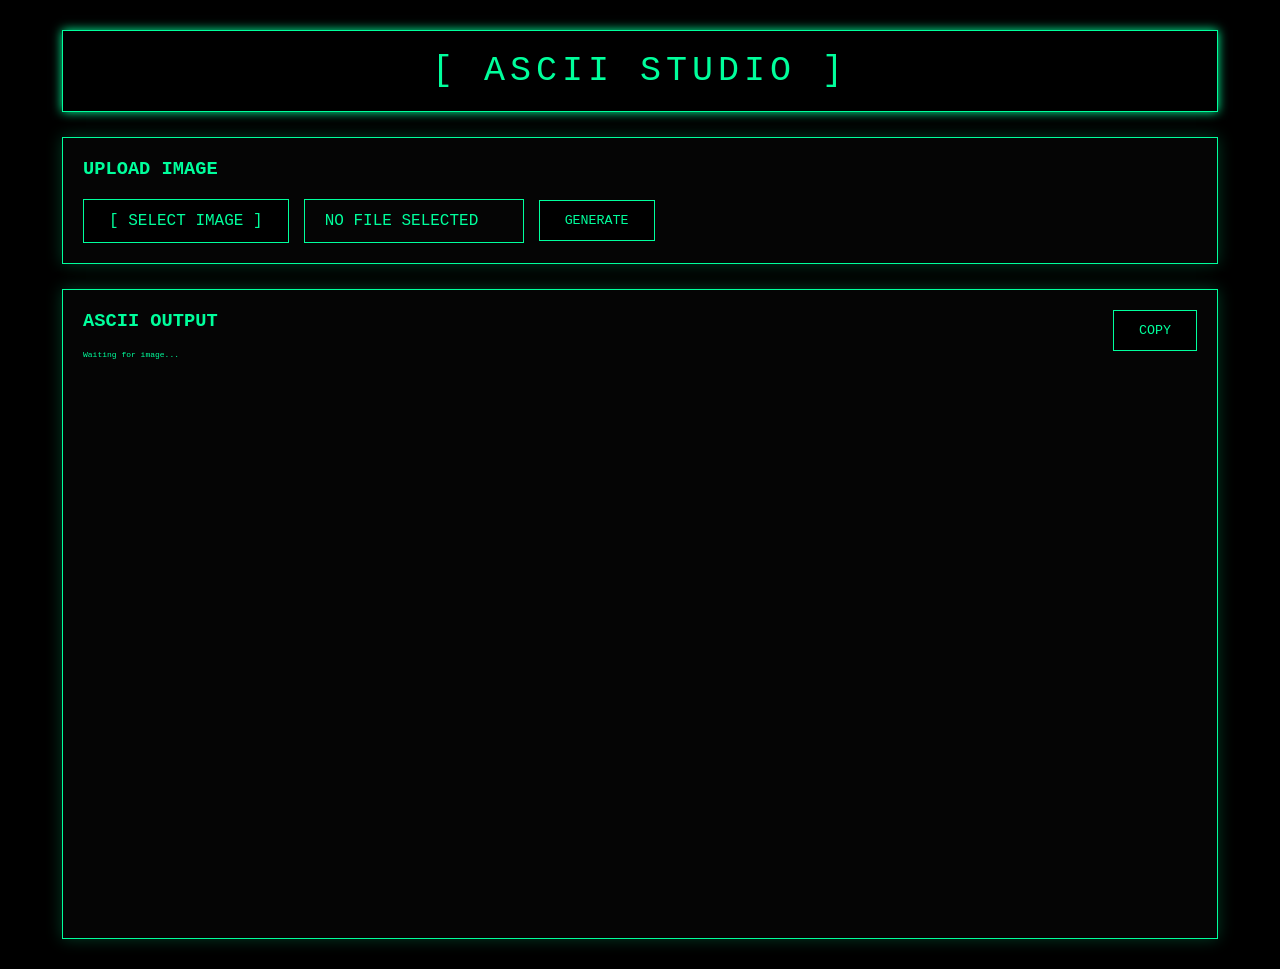
<file: index.html>
<!DOCTYPE html>
<html lang="en">

<head>
    <meta charset="UTF-8">
    <meta name="viewport" content="width=device-width, initial-scale=1.0">

    <title>ASCII Studio</title>

    <link rel="stylesheet" href="style.css">
</head>


<body>

<div class="container">


    <div class="title">
        [ ASCII STUDIO ]
    </div>



    <div class="panel">

        <h3>
            UPLOAD IMAGE
        </h3>


        <div class="upload-box">


            <label for="imageInput" class="file-button">
                [ SELECT IMAGE ]
            </label>


            <input 
                type="file"
                id="imageInput"
                accept="image/*"
                hidden
            >


            <span id="fileName">
                NO FILE SELECTED
            </span>


            <button onclick="convertImage()">
                GENERATE
            </button>


        </div>


    </div>




    <div class="panel output">


        <div class="header">

            <h3>
                ASCII OUTPUT
            </h3>


            <button onclick="copyASCII()">
                COPY
            </button>


        </div>



        <div id="ascii">
            Waiting for image...
        </div>


    </div>



</div>



<script src="script.js"></script>

</body>

</html>
</file>
<file: style.css>
* {

box-sizing:border-box;

font-family:
"JetBrains Mono",
"Fira Code",
monospace;

}



body {

margin:0;

background:#000;

color:#00ff9c;

min-height:100vh;

}



.container {

width:95%;

max-width:1300px;

margin:auto;

padding:30px;

}



.title {

border:1px solid #00ff9c;

padding:20px;

text-align:center;

font-size:35px;

letter-spacing:5px;

box-shadow:
0 0 10px #00ff9c;

}



.panel {

margin-top:25px;

padding:20px;

border:1px solid #00ff9c;

background:#050505;

box-shadow:
0 0 15px #003b24;

}



input {

background:#000;

border:1px solid #00ff9c;

padding:10px;

color:#00ff9c;

}



button,
.file-button {

background:#000;

color:#00ff9c;

border:1px solid #00ff9c;

padding:12px 25px;

cursor:pointer;

font-family:inherit;

}



button:hover,
.file-button:hover {

background:#003b24;

}



.header {

display:flex;

justify-content:space-between;

align-items:center;

}



.output {

height:650px;

overflow:auto;

}



#ascii {

font-size:8px;

line-height:8px;

white-space:nowrap;

font-family:monospace;

}



h3 {

margin-top:0;

}



.upload-box {

display:flex;

align-items:center;

gap:15px;

}



#fileName {

border:1px solid #00ff9c;

padding:12px 20px;

min-width:220px;

max-width:300px;

overflow:hidden;

text-overflow:ellipsis;

white-space:nowrap;

color:#00ff9c;

}
</file>
